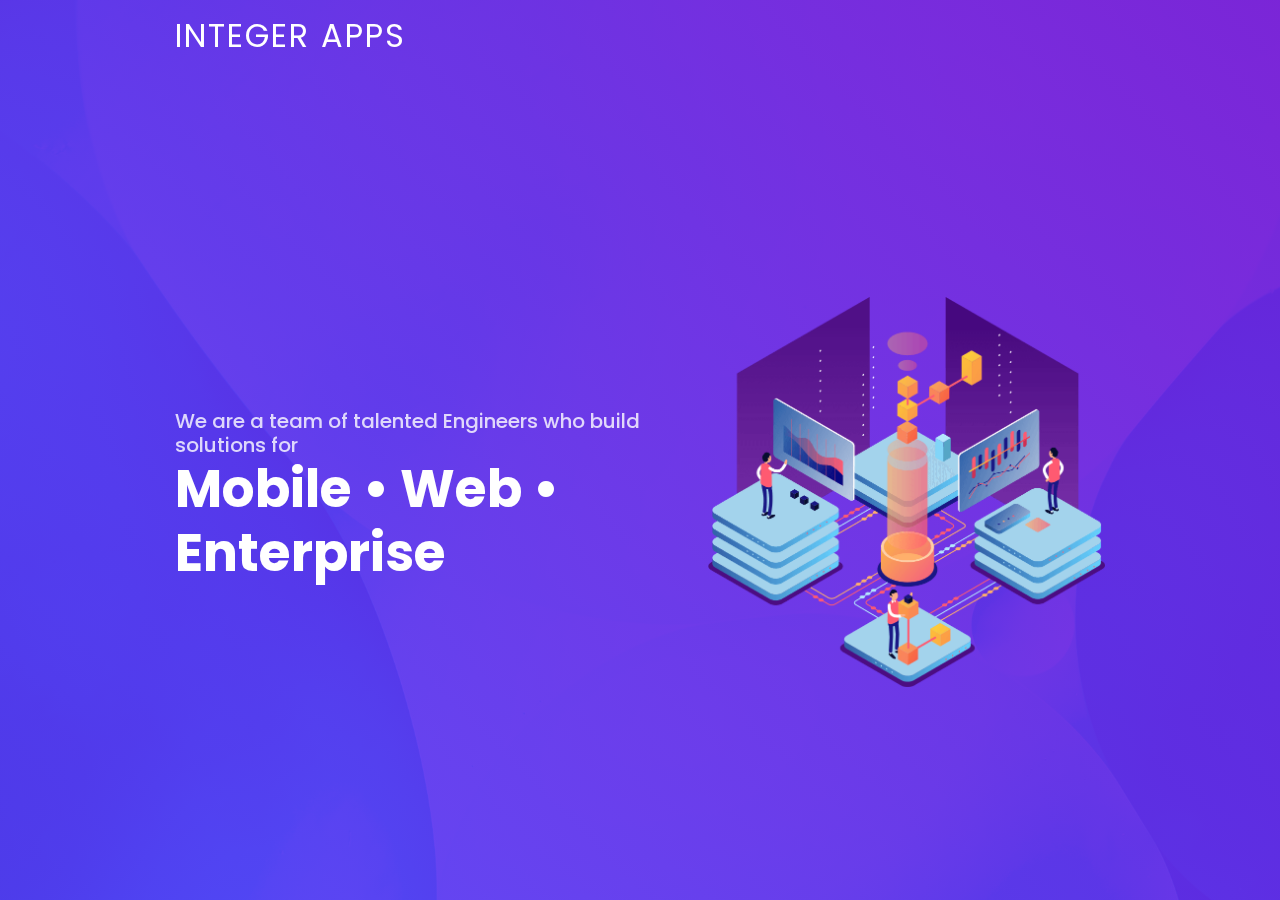
<file: index.html>
<!DOCTYPE html>
<html lang="en">

<head>
  <meta charset="utf-8">
  <meta content="width=device-width, initial-scale=1.0" name="viewport">

  <title>Integer Apps</title>
  <meta name="description" content="Integer Apps is a company who build apps for Mobile, Web and Enterprise.">
  <meta name=”robots” content="index, follow">

  <!-- Favicons -->
  <link href="favicon.ico" rel="icon">
  <link href="apple-touch-icon.png" rel="apple-touch-icon">

  <!-- Google Fonts -->
  <link href="https://fonts.googleapis.com/css?family=Open+Sans:300,300i,400,400i,600,600i,700,700i|Roboto:300,300i,400,400i,500,500i,600,600i,700,700i|Poppins:300,300i,400,400i,500,500i,600,600i,700,700i" rel="stylesheet">

  <!-- Vendor CSS Files -->
  <link href="assets/vendor/bootstrap/css/bootstrap.min.css" rel="stylesheet">
  <link href="assets/vendor/aos/aos.css" rel="stylesheet">

  <!-- Template Main CSS File -->
  <link href="assets/css/style.css" rel="stylesheet">

  <!-- Global site tag (gtag.js) - Google Analytics -->
  <script async src="https://www.googletagmanager.com/gtag/js?id=G-9F66YPLZHE"></script>
  <script>
    window.dataLayer = window.dataLayer || [];
    function gtag(){dataLayer.push(arguments);}
    gtag('js', new Date());

    gtag('config', 'G-9F66YPLZHE');
  </script>
</head>

<body>

  <!-- ======= Header ======= -->
  <header id="header" class="fixed-top ">
    <div class="container-fluid">

      <div class="row justify-content-center">
        <div class="col-xl-9 d-flex align-items-center">
          <h1 class="logo mr-auto"><a href="index.html">Integer Apps</a></h1>
        </div>
      </div>

    </div>
  </header><!-- End Header -->

  <!-- ======= Hero Section ======= -->
  <section id="hero" class="d-flex align-items-center">

    <div class="container-fluid" data-aos="fade-up">
      <div class="row justify-content-center">
        <div class="col-xl-5 col-lg-6 pt-3 pt-lg-0 order-2 order-lg-1 d-flex flex-column justify-content-center">
          <h2>We are a team of talented Engineers who build solutions for</h2>
          <h1>Mobile • Web • Enterprise</h1>
        </div>
        <div class="col-xl-4 col-lg-6 order-1 order-lg-2 hero-img" data-aos="zoom-in" data-aos-delay="150">
          <img src="assets/img/hero-img.png" class="img-fluid animated" alt="">
        </div>
      </div>
    </div>

  </section><!-- End Hero -->

  <!-- Vendor JS Files -->
  <script src="assets/vendor/jquery/jquery.min.js"></script>
  <script src="assets/vendor/counterup/counterup.min.js"></script>
  <script src="assets/vendor/owl.carousel/owl.carousel.min.js"></script>
  <script src="assets/vendor/isotope-layout/isotope.pkgd.min.js"></script>
  <script src="assets/vendor/aos/aos.js"></script>

  <!-- Template Main JS File -->
  <script src="assets/js/main.js"></script>

</body>

</html>
</file>
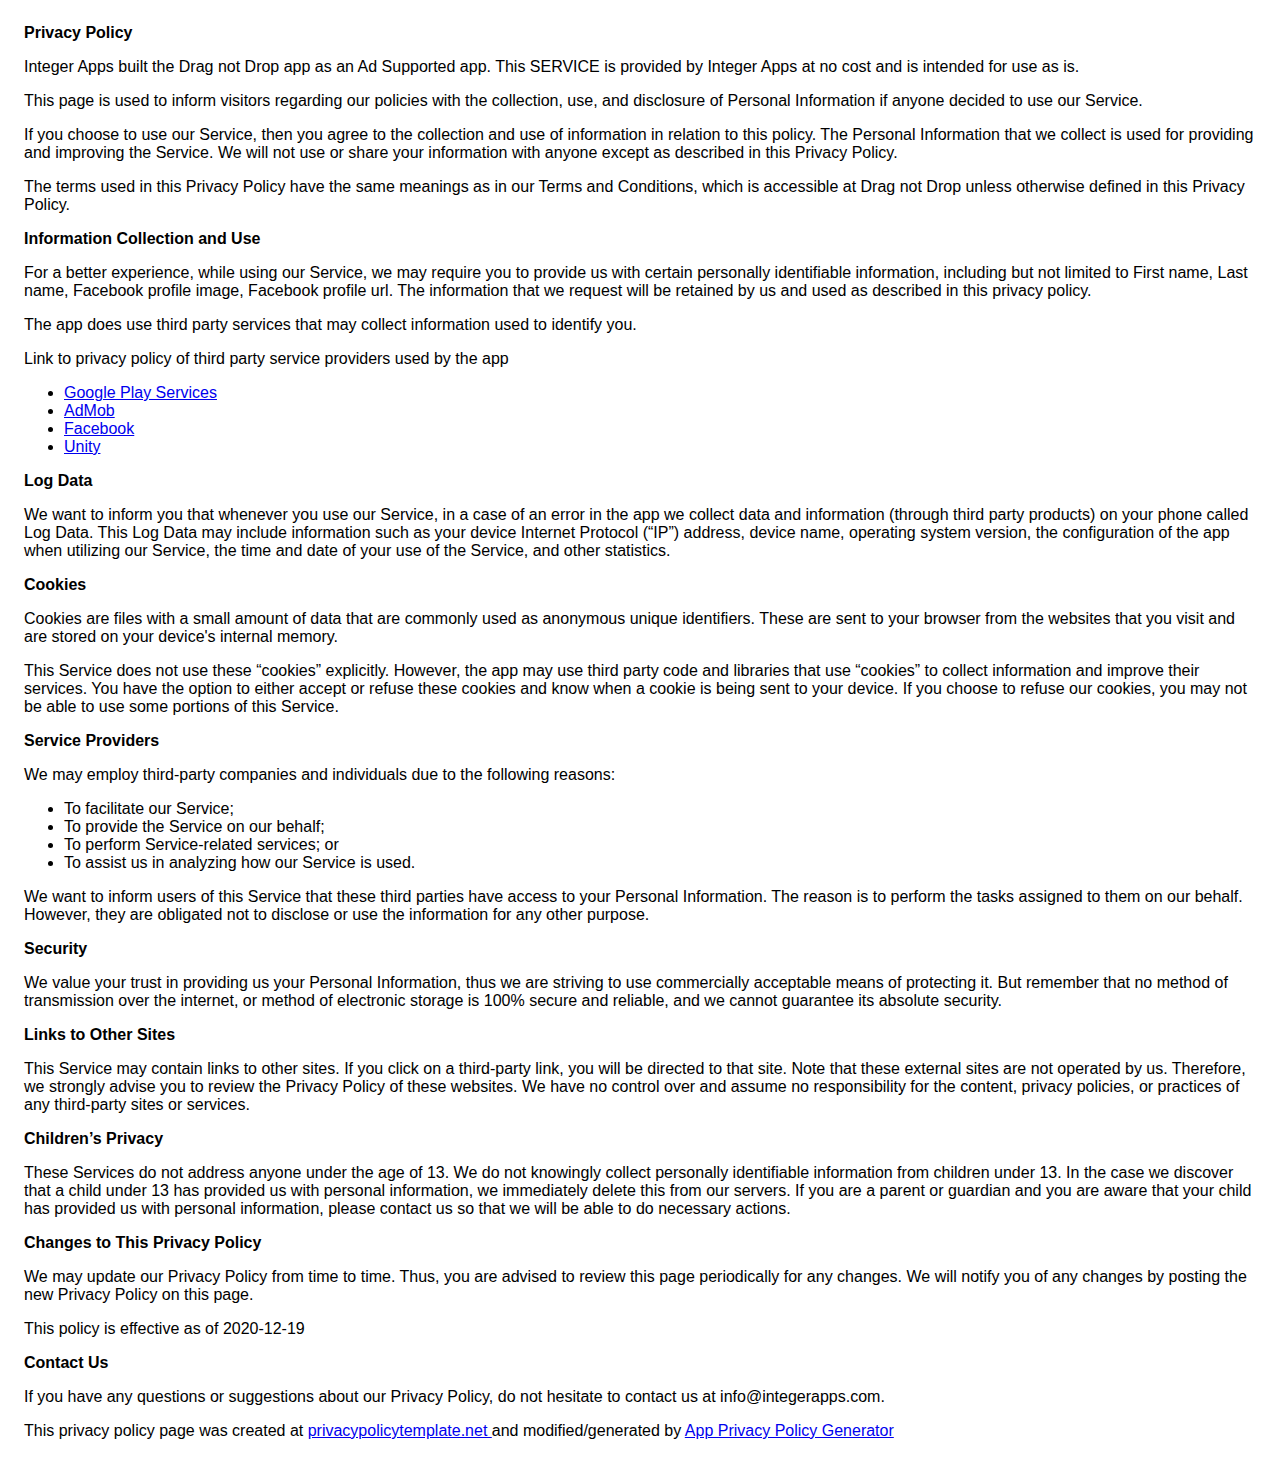
<file: drag-not-drop/privacy-policy.html>
<!DOCTYPE html>
<html>
<head>
    <meta charset='utf-8'>
    <meta name='viewport' content='width=device-width'>
    <title>Privacy Policy</title>
    <style> body { font-family: 'Helvetica Neue', Helvetica, Arial, sans-serif; padding:1em; } </style>
</head>
<body>
<strong>Privacy Policy</strong> <p>
    Integer Apps built the Drag not Drop app as
    an Ad Supported app. This SERVICE is provided by
    Integer Apps at no cost and is intended for use as
    is.
</p> <p>
    This page is used to inform visitors regarding our
    policies with the collection, use, and disclosure of Personal
    Information if anyone decided to use our Service.
</p> <p>
    If you choose to use our Service, then you agree to
    the collection and use of information in relation to this
    policy. The Personal Information that we collect is
    used for providing and improving the Service. We will not use or share your information with
    anyone except as described in this Privacy Policy.
</p> <p>
    The terms used in this Privacy Policy have the same meanings
    as in our Terms and Conditions, which is accessible at
    Drag not Drop unless otherwise defined in this Privacy Policy.
</p> <p><strong>Information Collection and Use</strong></p> <p>
    For a better experience, while using our Service, we
    may require you to provide us with certain personally
    identifiable information, including but not limited to First name, Last name, Facebook profile image, Facebook profile url. The information that
    we request will be retained by us and used as described in this privacy policy.
</p> <div><p>
    The app does use third party services that may collect
    information used to identify you.
</p> <p>
    Link to privacy policy of third party service providers used
    by the app
</p> <ul><li><a href="https://www.google.com/policies/privacy/" target="_blank" rel="noopener noreferrer">Google Play Services</a></li><li><a href="https://support.google.com/admob/answer/6128543?hl=en" target="_blank" rel="noopener noreferrer">AdMob</a></li><!----><!----><li><a href="https://www.facebook.com/about/privacy/update/printable" target="_blank" rel="noopener noreferrer">Facebook</a></li><!----><!----><!----><!----><!----><!----><li><a href="https://unity3d.com/legal/privacy-policy" target="_blank" rel="noopener noreferrer">Unity</a></li><!----><!----><!----><!----><!----><!----><!----><!----><!----><!----><!----><!----><!----></ul></div> <p><strong>Log Data</strong></p> <p>
    We want to inform you that whenever you
    use our Service, in a case of an error in the app
    we collect data and information (through third party
    products) on your phone called Log Data. This Log Data may
    include information such as your device Internet Protocol
    (“IP”) address, device name, operating system version, the
    configuration of the app when utilizing our Service,
    the time and date of your use of the Service, and other
    statistics.
</p> <p><strong>Cookies</strong></p> <p>
    Cookies are files with a small amount of data that are
    commonly used as anonymous unique identifiers. These are sent
    to your browser from the websites that you visit and are
    stored on your device's internal memory.
</p> <p>
    This Service does not use these “cookies” explicitly. However,
    the app may use third party code and libraries that use
    “cookies” to collect information and improve their services.
    You have the option to either accept or refuse these cookies
    and know when a cookie is being sent to your device. If you
    choose to refuse our cookies, you may not be able to use some
    portions of this Service.
</p> <p><strong>Service Providers</strong></p> <p>
    We may employ third-party companies and
    individuals due to the following reasons:
</p> <ul><li>To facilitate our Service;</li> <li>To provide the Service on our behalf;</li> <li>To perform Service-related services; or</li> <li>To assist us in analyzing how our Service is used.</li></ul> <p>
    We want to inform users of this Service
    that these third parties have access to your Personal
    Information. The reason is to perform the tasks assigned to
    them on our behalf. However, they are obligated not to
    disclose or use the information for any other purpose.
</p> <p><strong>Security</strong></p> <p>
    We value your trust in providing us your
    Personal Information, thus we are striving to use commercially
    acceptable means of protecting it. But remember that no method
    of transmission over the internet, or method of electronic
    storage is 100% secure and reliable, and we cannot
    guarantee its absolute security.
</p> <p><strong>Links to Other Sites</strong></p> <p>
    This Service may contain links to other sites. If you click on
    a third-party link, you will be directed to that site. Note
    that these external sites are not operated by us.
    Therefore, we strongly advise you to review the
    Privacy Policy of these websites. We have
    no control over and assume no responsibility for the content,
    privacy policies, or practices of any third-party sites or
    services.
</p> <p><strong>Children’s Privacy</strong></p> <p>
    These Services do not address anyone under the age of 13.
    We do not knowingly collect personally
    identifiable information from children under 13. In the case
    we discover that a child under 13 has provided
    us with personal information, we immediately
    delete this from our servers. If you are a parent or guardian
    and you are aware that your child has provided us with
    personal information, please contact us so that
    we will be able to do necessary actions.
</p> <p><strong>Changes to This Privacy Policy</strong></p> <p>
    We may update our Privacy Policy from
    time to time. Thus, you are advised to review this page
    periodically for any changes. We will
    notify you of any changes by posting the new Privacy Policy on
    this page.
</p> <p>This policy is effective as of 2020-12-19</p> <p><strong>Contact Us</strong></p> <p>
    If you have any questions or suggestions about our
    Privacy Policy, do not hesitate to contact us at info@integerapps.com.
</p> <p>This privacy policy page was created at <a href="https://privacypolicytemplate.net" target="_blank" rel="noopener noreferrer">privacypolicytemplate.net </a>and modified/generated by <a href="https://app-privacy-policy-generator.nisrulz.com/" target="_blank" rel="noopener noreferrer">App Privacy Policy Generator</a></p>
</body>
</html>
</file>
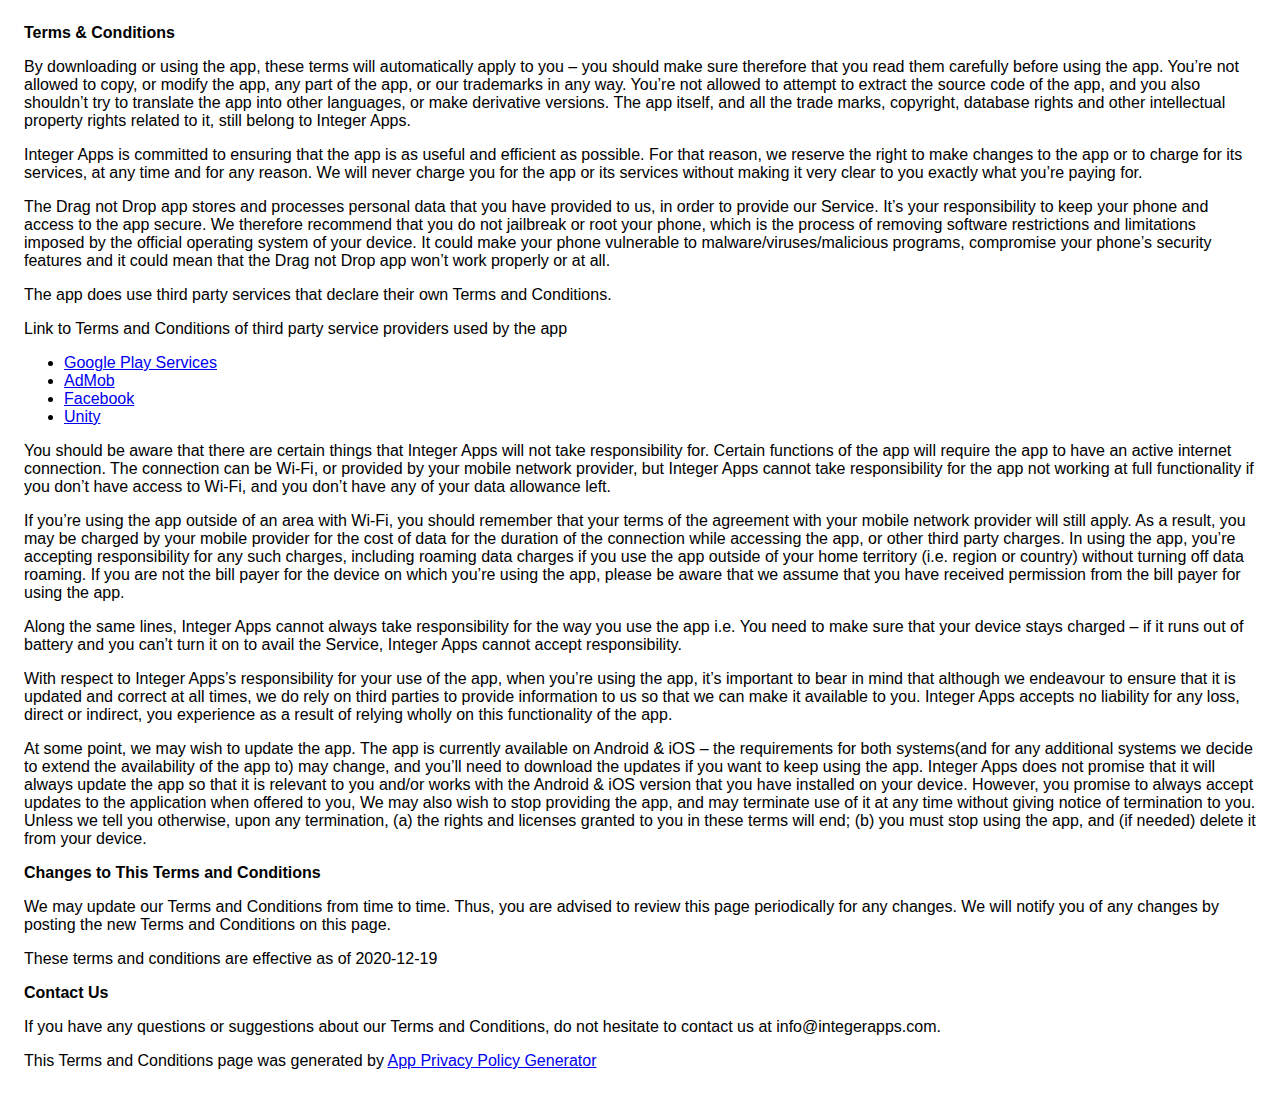
<file: drag-not-drop/terms-and-conditions.html>
<!DOCTYPE html>
<html>
<head>
    <meta charset='utf-8'>
    <meta name='viewport' content='width=device-width'>
    <title>Terms &amp; Conditions</title>
    <style> body { font-family: 'Helvetica Neue', Helvetica, Arial, sans-serif; padding:1em; } </style>
</head>
<body>
<strong>Terms &amp; Conditions</strong> <p>
    By downloading or using the app, these terms will
    automatically apply to you – you should make sure therefore
    that you read them carefully before using the app. You’re not
    allowed to copy, or modify the app, any part of the app, or
    our trademarks in any way. You’re not allowed to attempt to
    extract the source code of the app, and you also shouldn’t try
    to translate the app into other languages, or make derivative
    versions. The app itself, and all the trade marks, copyright,
    database rights and other intellectual property rights related
    to it, still belong to Integer Apps.
</p> <p>
    Integer Apps is committed to ensuring that the app is
    as useful and efficient as possible. For that reason, we
    reserve the right to make changes to the app or to charge for
    its services, at any time and for any reason. We will never
    charge you for the app or its services without making it very
    clear to you exactly what you’re paying for.
</p> <p>
    The Drag not Drop app stores and processes personal data that
    you have provided to us, in order to provide our
    Service. It’s your responsibility to keep your phone and
    access to the app secure. We therefore recommend that you do
    not jailbreak or root your phone, which is the process of
    removing software restrictions and limitations imposed by the
    official operating system of your device. It could make your
    phone vulnerable to malware/viruses/malicious programs,
    compromise your phone’s security features and it could mean
    that the Drag not Drop app won’t work properly or at all.
</p> <div><p>
    The app does use third party services that declare their own
    Terms and Conditions.
</p> <p>
    Link to Terms and Conditions of third party service
    providers used by the app
</p> <ul><li><a href="https://policies.google.com/terms" target="_blank" rel="noopener noreferrer">Google Play Services</a></li><li><a href="https://developers.google.com/admob/terms" target="_blank" rel="noopener noreferrer">AdMob</a></li><!----><!----><li><a href="https://www.facebook.com/legal/terms/plain_text_terms" target="_blank" rel="noopener noreferrer">Facebook</a></li><!----><!----><!----><!----><!----><!----><li><a href="https://unity3d.com/legal/terms-of-service" target="_blank" rel="noopener noreferrer">Unity</a></li><!----><!----><!----><!----><!----><!----><!----><!----><!----><!----><!----><!----><!----></ul></div> <p>
    You should be aware that there are certain things that
    Integer Apps will not take responsibility for. Certain
    functions of the app will require the app to have an active
    internet connection. The connection can be Wi-Fi, or provided
    by your mobile network provider, but Integer Apps
    cannot take responsibility for the app not working at full
    functionality if you don’t have access to Wi-Fi, and you don’t
    have any of your data allowance left.
</p> <p></p> <p>
    If you’re using the app outside of an area with Wi-Fi, you
    should remember that your terms of the agreement with your
    mobile network provider will still apply. As a result, you may
    be charged by your mobile provider for the cost of data for
    the duration of the connection while accessing the app, or
    other third party charges. In using the app, you’re accepting
    responsibility for any such charges, including roaming data
    charges if you use the app outside of your home territory
    (i.e. region or country) without turning off data roaming. If
    you are not the bill payer for the device on which you’re
    using the app, please be aware that we assume that you have
    received permission from the bill payer for using the app.
</p> <p>
    Along the same lines, Integer Apps cannot always take
    responsibility for the way you use the app i.e. You need to
    make sure that your device stays charged – if it runs out of
    battery and you can’t turn it on to avail the Service,
    Integer Apps cannot accept responsibility.
</p> <p>
    With respect to Integer Apps’s responsibility for your
    use of the app, when you’re using the app, it’s important to
    bear in mind that although we endeavour to ensure that it is
    updated and correct at all times, we do rely on third parties
    to provide information to us so that we can make it available
    to you. Integer Apps accepts no liability for any
    loss, direct or indirect, you experience as a result of
    relying wholly on this functionality of the app.
</p> <p>
    At some point, we may wish to update the app. The app is
    currently available on Android &amp; iOS – the requirements for
    both systems(and for any additional systems we
    decide to extend the availability of the app to) may change,
    and you’ll need to download the updates if you want to keep
    using the app. Integer Apps does not promise that it
    will always update the app so that it is relevant to you
    and/or works with the Android &amp; iOS version that you have
    installed on your device. However, you promise to always
    accept updates to the application when offered to you, We may
    also wish to stop providing the app, and may terminate use of
    it at any time without giving notice of termination to you.
    Unless we tell you otherwise, upon any termination, (a) the
    rights and licenses granted to you in these terms will end;
    (b) you must stop using the app, and (if needed) delete it
    from your device.
</p> <p><strong>Changes to This Terms and Conditions</strong></p> <p>
    We may update our Terms and Conditions
    from time to time. Thus, you are advised to review this page
    periodically for any changes. We will
    notify you of any changes by posting the new Terms and
    Conditions on this page.
</p> <p>
    These terms and conditions are effective as of 2020-12-19
</p> <p><strong>Contact Us</strong></p> <p>
    If you have any questions or suggestions about our
    Terms and Conditions, do not hesitate to contact us
    at info@integerapps.com.
</p> <p>This Terms and Conditions page was generated by <a href="https://app-privacy-policy-generator.nisrulz.com/" target="_blank" rel="noopener noreferrer">App Privacy Policy Generator</a></p>
</body>
</html>
</file>
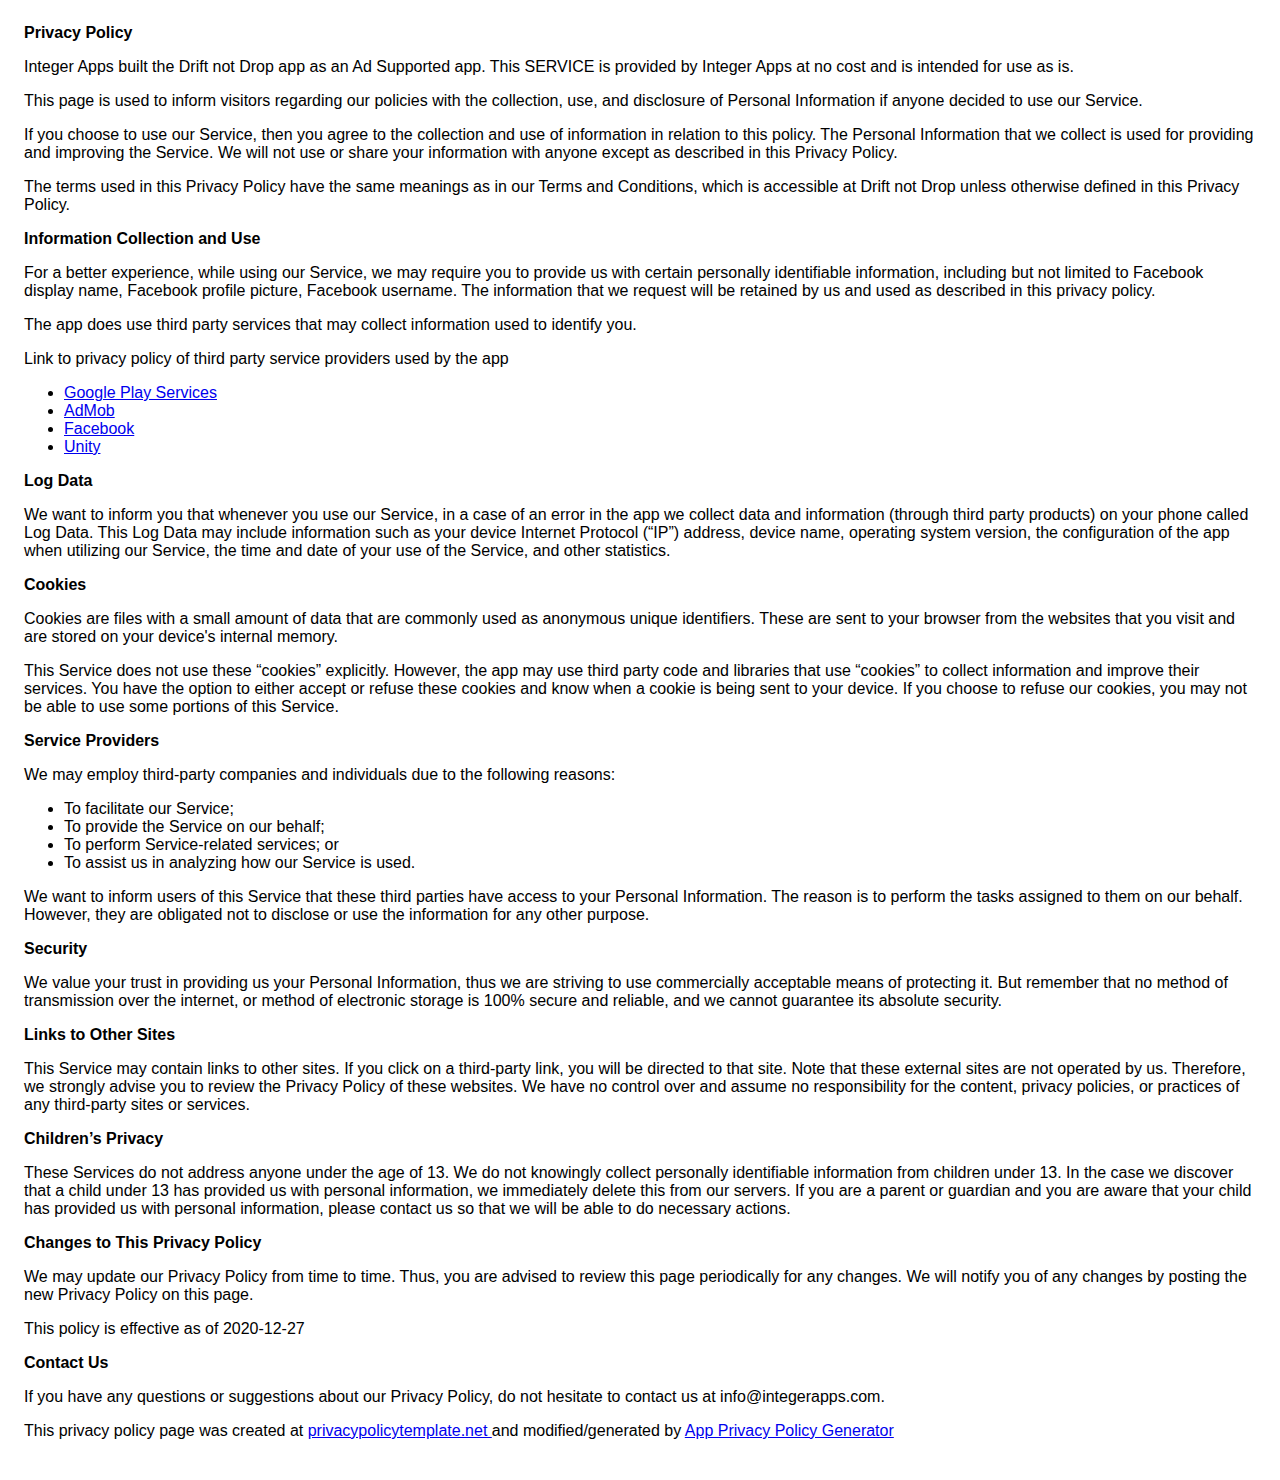
<file: drift-not-drop/privacy-policy.html>
<!DOCTYPE html>
<html>
<head>
    <meta charset='utf-8'>
    <meta name='viewport' content='width=device-width'>
    <title>Privacy Policy</title>
    <style> body { font-family: 'Helvetica Neue', Helvetica, Arial, sans-serif; padding:1em; } </style>
</head>
<body>
<strong>Privacy Policy</strong> <p>
    Integer Apps built the Drift not Drop app as
    an Ad Supported app. This SERVICE is provided by
    Integer Apps at no cost and is intended for use as
    is.
</p> <p>
    This page is used to inform visitors regarding our
    policies with the collection, use, and disclosure of Personal
    Information if anyone decided to use our Service.
</p> <p>
    If you choose to use our Service, then you agree to
    the collection and use of information in relation to this
    policy. The Personal Information that we collect is
    used for providing and improving the Service. We will not use or share your information with
    anyone except as described in this Privacy Policy.
</p> <p>
    The terms used in this Privacy Policy have the same meanings
    as in our Terms and Conditions, which is accessible at
    Drift not Drop unless otherwise defined in this Privacy Policy.
</p> <p><strong>Information Collection and Use</strong></p> <p>
    For a better experience, while using our Service, we
    may require you to provide us with certain personally
    identifiable information, including but not limited to Facebook display name, Facebook profile picture, Facebook username. The information that
    we request will be retained by us and used as described in this privacy policy.
</p> <div><p>
    The app does use third party services that may collect
    information used to identify you.
</p> <p>
    Link to privacy policy of third party service providers used
    by the app
</p> <ul><li><a href="https://www.google.com/policies/privacy/" target="_blank" rel="noopener noreferrer">Google Play Services</a></li><li><a href="https://support.google.com/admob/answer/6128543?hl=en" target="_blank" rel="noopener noreferrer">AdMob</a></li><!----><!----><li><a href="https://www.facebook.com/about/privacy/update/printable" target="_blank" rel="noopener noreferrer">Facebook</a></li><!----><!----><!----><!----><!----><!----><li><a href="https://unity3d.com/legal/privacy-policy" target="_blank" rel="noopener noreferrer">Unity</a></li><!----><!----><!----><!----><!----><!----><!----><!----><!----><!----><!----><!----><!----></ul></div> <p><strong>Log Data</strong></p> <p>
    We want to inform you that whenever you
    use our Service, in a case of an error in the app
    we collect data and information (through third party
    products) on your phone called Log Data. This Log Data may
    include information such as your device Internet Protocol
    (“IP”) address, device name, operating system version, the
    configuration of the app when utilizing our Service,
    the time and date of your use of the Service, and other
    statistics.
</p> <p><strong>Cookies</strong></p> <p>
    Cookies are files with a small amount of data that are
    commonly used as anonymous unique identifiers. These are sent
    to your browser from the websites that you visit and are
    stored on your device's internal memory.
</p> <p>
    This Service does not use these “cookies” explicitly. However,
    the app may use third party code and libraries that use
    “cookies” to collect information and improve their services.
    You have the option to either accept or refuse these cookies
    and know when a cookie is being sent to your device. If you
    choose to refuse our cookies, you may not be able to use some
    portions of this Service.
</p> <p><strong>Service Providers</strong></p> <p>
    We may employ third-party companies and
    individuals due to the following reasons:
</p> <ul><li>To facilitate our Service;</li> <li>To provide the Service on our behalf;</li> <li>To perform Service-related services; or</li> <li>To assist us in analyzing how our Service is used.</li></ul> <p>
    We want to inform users of this Service
    that these third parties have access to your Personal
    Information. The reason is to perform the tasks assigned to
    them on our behalf. However, they are obligated not to
    disclose or use the information for any other purpose.
</p> <p><strong>Security</strong></p> <p>
    We value your trust in providing us your
    Personal Information, thus we are striving to use commercially
    acceptable means of protecting it. But remember that no method
    of transmission over the internet, or method of electronic
    storage is 100% secure and reliable, and we cannot
    guarantee its absolute security.
</p> <p><strong>Links to Other Sites</strong></p> <p>
    This Service may contain links to other sites. If you click on
    a third-party link, you will be directed to that site. Note
    that these external sites are not operated by us.
    Therefore, we strongly advise you to review the
    Privacy Policy of these websites. We have
    no control over and assume no responsibility for the content,
    privacy policies, or practices of any third-party sites or
    services.
</p> <p><strong>Children’s Privacy</strong></p> <p>
    These Services do not address anyone under the age of 13.
    We do not knowingly collect personally
    identifiable information from children under 13. In the case
    we discover that a child under 13 has provided
    us with personal information, we immediately
    delete this from our servers. If you are a parent or guardian
    and you are aware that your child has provided us with
    personal information, please contact us so that
    we will be able to do necessary actions.
</p> <p><strong>Changes to This Privacy Policy</strong></p> <p>
    We may update our Privacy Policy from
    time to time. Thus, you are advised to review this page
    periodically for any changes. We will
    notify you of any changes by posting the new Privacy Policy on
    this page.
</p> <p>This policy is effective as of 2020-12-27</p> <p><strong>Contact Us</strong></p> <p>
    If you have any questions or suggestions about our
    Privacy Policy, do not hesitate to contact us at info@integerapps.com.
</p> <p>This privacy policy page was created at <a href="https://privacypolicytemplate.net" target="_blank" rel="noopener noreferrer">privacypolicytemplate.net </a>and modified/generated by <a href="https://app-privacy-policy-generator.nisrulz.com/" target="_blank" rel="noopener noreferrer">App Privacy Policy Generator</a></p>
</body>
</html>
</file>
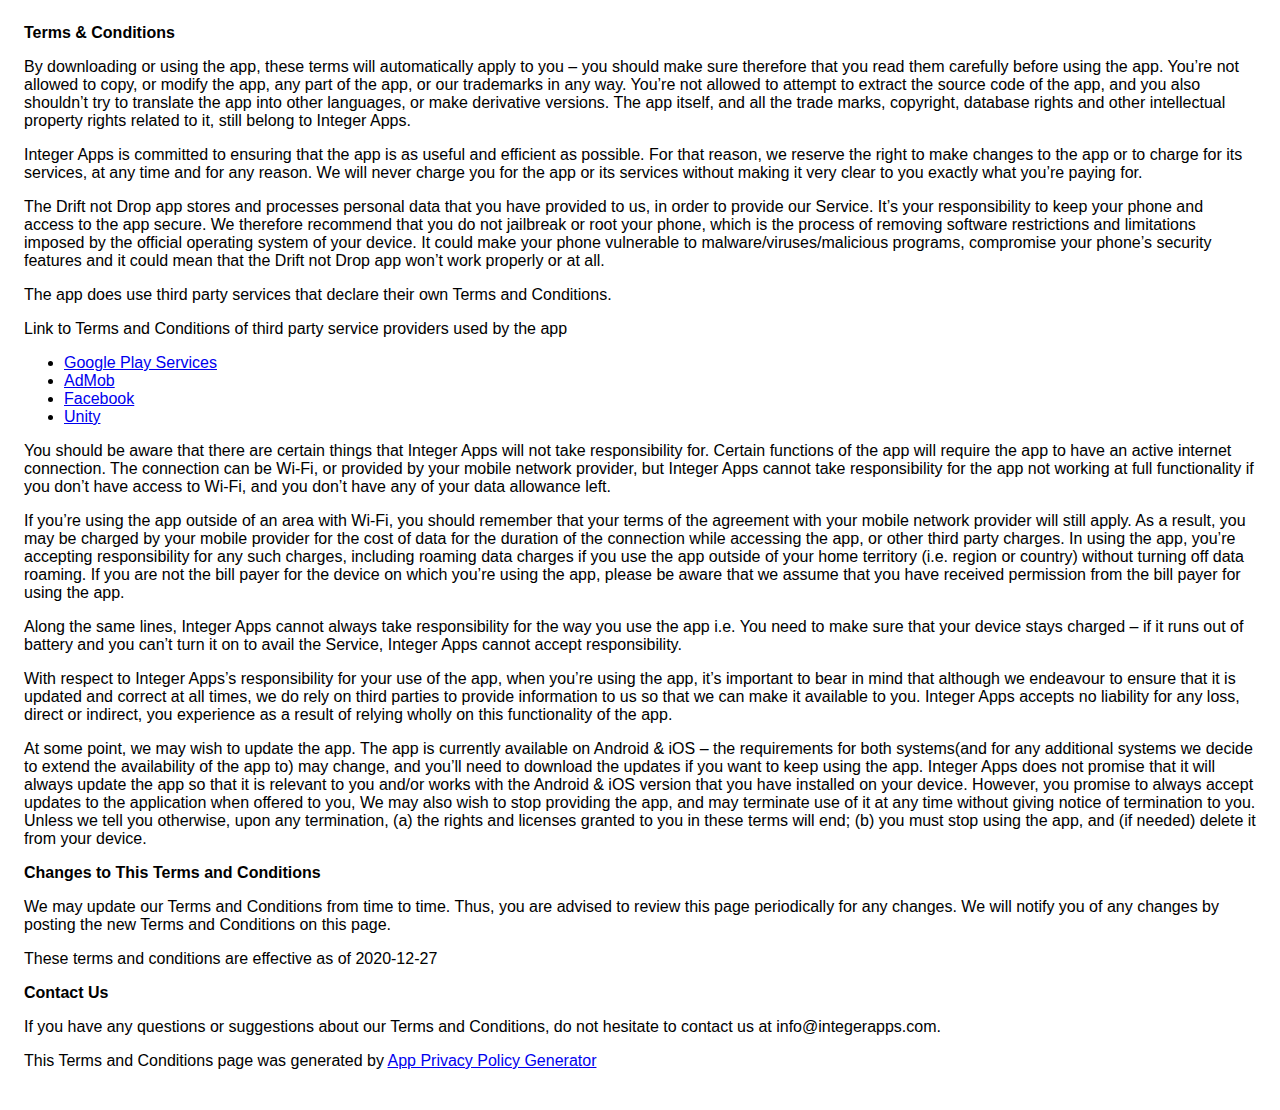
<file: drift-not-drop/terms-and-conditions.html>
<!DOCTYPE html>
<html>
<head>
    <meta charset='utf-8'>
    <meta name='viewport' content='width=device-width'>
    <title>Terms &amp; Conditions</title>
    <style> body { font-family: 'Helvetica Neue', Helvetica, Arial, sans-serif; padding:1em; } </style>
</head>
<body>
<strong>Terms &amp; Conditions</strong> <p>
    By downloading or using the app, these terms will
    automatically apply to you – you should make sure therefore
    that you read them carefully before using the app. You’re not
    allowed to copy, or modify the app, any part of the app, or
    our trademarks in any way. You’re not allowed to attempt to
    extract the source code of the app, and you also shouldn’t try
    to translate the app into other languages, or make derivative
    versions. The app itself, and all the trade marks, copyright,
    database rights and other intellectual property rights related
    to it, still belong to Integer Apps.
</p> <p>
    Integer Apps is committed to ensuring that the app is
    as useful and efficient as possible. For that reason, we
    reserve the right to make changes to the app or to charge for
    its services, at any time and for any reason. We will never
    charge you for the app or its services without making it very
    clear to you exactly what you’re paying for.
</p> <p>
    The Drift not Drop app stores and processes personal data that
    you have provided to us, in order to provide our
    Service. It’s your responsibility to keep your phone and
    access to the app secure. We therefore recommend that you do
    not jailbreak or root your phone, which is the process of
    removing software restrictions and limitations imposed by the
    official operating system of your device. It could make your
    phone vulnerable to malware/viruses/malicious programs,
    compromise your phone’s security features and it could mean
    that the Drift not Drop app won’t work properly or at all.
</p> <div><p>
    The app does use third party services that declare their own
    Terms and Conditions.
</p> <p>
    Link to Terms and Conditions of third party service
    providers used by the app
</p> <ul><li><a href="https://policies.google.com/terms" target="_blank" rel="noopener noreferrer">Google Play Services</a></li><li><a href="https://developers.google.com/admob/terms" target="_blank" rel="noopener noreferrer">AdMob</a></li><!----><!----><li><a href="https://www.facebook.com/legal/terms/plain_text_terms" target="_blank" rel="noopener noreferrer">Facebook</a></li><!----><!----><!----><!----><!----><!----><li><a href="https://unity3d.com/legal/terms-of-service" target="_blank" rel="noopener noreferrer">Unity</a></li><!----><!----><!----><!----><!----><!----><!----><!----><!----><!----><!----><!----><!----></ul></div> <p>
    You should be aware that there are certain things that
    Integer Apps will not take responsibility for. Certain
    functions of the app will require the app to have an active
    internet connection. The connection can be Wi-Fi, or provided
    by your mobile network provider, but Integer Apps
    cannot take responsibility for the app not working at full
    functionality if you don’t have access to Wi-Fi, and you don’t
    have any of your data allowance left.
</p> <p></p> <p>
    If you’re using the app outside of an area with Wi-Fi, you
    should remember that your terms of the agreement with your
    mobile network provider will still apply. As a result, you may
    be charged by your mobile provider for the cost of data for
    the duration of the connection while accessing the app, or
    other third party charges. In using the app, you’re accepting
    responsibility for any such charges, including roaming data
    charges if you use the app outside of your home territory
    (i.e. region or country) without turning off data roaming. If
    you are not the bill payer for the device on which you’re
    using the app, please be aware that we assume that you have
    received permission from the bill payer for using the app.
</p> <p>
    Along the same lines, Integer Apps cannot always take
    responsibility for the way you use the app i.e. You need to
    make sure that your device stays charged – if it runs out of
    battery and you can’t turn it on to avail the Service,
    Integer Apps cannot accept responsibility.
</p> <p>
    With respect to Integer Apps’s responsibility for your
    use of the app, when you’re using the app, it’s important to
    bear in mind that although we endeavour to ensure that it is
    updated and correct at all times, we do rely on third parties
    to provide information to us so that we can make it available
    to you. Integer Apps accepts no liability for any
    loss, direct or indirect, you experience as a result of
    relying wholly on this functionality of the app.
</p> <p>
    At some point, we may wish to update the app. The app is
    currently available on Android &amp; iOS – the requirements for
    both systems(and for any additional systems we
    decide to extend the availability of the app to) may change,
    and you’ll need to download the updates if you want to keep
    using the app. Integer Apps does not promise that it
    will always update the app so that it is relevant to you
    and/or works with the Android &amp; iOS version that you have
    installed on your device. However, you promise to always
    accept updates to the application when offered to you, We may
    also wish to stop providing the app, and may terminate use of
    it at any time without giving notice of termination to you.
    Unless we tell you otherwise, upon any termination, (a) the
    rights and licenses granted to you in these terms will end;
    (b) you must stop using the app, and (if needed) delete it
    from your device.
</p> <p><strong>Changes to This Terms and Conditions</strong></p> <p>
    We may update our Terms and Conditions
    from time to time. Thus, you are advised to review this page
    periodically for any changes. We will
    notify you of any changes by posting the new Terms and
    Conditions on this page.
</p> <p>
    These terms and conditions are effective as of 2020-12-27
</p> <p><strong>Contact Us</strong></p> <p>
    If you have any questions or suggestions about our
    Terms and Conditions, do not hesitate to contact us
    at info@integerapps.com.
</p> <p>This Terms and Conditions page was generated by <a href="https://app-privacy-policy-generator.nisrulz.com/" target="_blank" rel="noopener noreferrer">App Privacy Policy Generator</a></p>
</body>
</html>
</file>
<file: assets/css/style.css>
/**
* Template Name: Techie - v2.1.0
* Template URL: https://bootstrapmade.com/techie-free-skin-bootstrap-3/
* Author: BootstrapMade.com
* License: https://bootstrapmade.com/license/
*/

/*--------------------------------------------------------------
# General
--------------------------------------------------------------*/
body {
  font-family: "Open Sans", sans-serif;
  color: #444444;
}

a {
  color: #5846f9;
}

a:hover {
  color: #8577fb;
  text-decoration: none;
}

h1, h2, h3, h4, h5, h6 {
  font-family: "Poppins", sans-serif;
}

/*--------------------------------------------------------------
# Back to top button
--------------------------------------------------------------*/
.back-to-top {
  position: fixed;
  display: none;
  right: 15px;
  bottom: 15px;
  z-index: 99999;
}

.back-to-top i {
  display: flex;
  align-items: center;
  justify-content: center;
  font-size: 24px;
  width: 40px;
  height: 40px;
  border-radius: 4px;
  background: #5846f9;
  color: #fff;
  transition: all 0.4s;
}

.back-to-top i:hover {
  background: #7b27d8;
  color: #fff;
}

/*--------------------------------------------------------------
# Preloader
--------------------------------------------------------------*/
#preloader {
  position: fixed;
  top: 0;
  left: 0;
  right: 0;
  bottom: 0;
  z-index: 9999;
  overflow: hidden;
  background: #fff;
}

#preloader:before {
  content: "";
  position: fixed;
  top: calc(50% - 30px);
  left: calc(50% - 30px);
  border: 6px solid #5846f9;
  border-top-color: #e7e4fe;
  border-radius: 50%;
  width: 60px;
  height: 60px;
  -webkit-animation: animate-preloader 1s linear infinite;
  animation: animate-preloader 1s linear infinite;
}

@-webkit-keyframes animate-preloader {
  0% {
    transform: rotate(0deg);
  }
  100% {
    transform: rotate(360deg);
  }
}

@keyframes animate-preloader {
  0% {
    transform: rotate(0deg);
  }
  100% {
    transform: rotate(360deg);
  }
}

/*--------------------------------------------------------------
# Disable aos animation delay on mobile devices
--------------------------------------------------------------*/
@media screen and (max-width: 768px) {
  [data-aos-delay] {
    transition-delay: 0 !important;
  }
}

/*--------------------------------------------------------------
# Header
--------------------------------------------------------------*/
#header {
  transition: all 0.5s;
  z-index: 997;
  padding: 20px 0;
}

#header.header-scrolled, #header.header-inner-pages {
  background: rgba(24, 6, 185, 0.8);
  padding: 12px 0;
}

#header .logo {
  font-size: 32px;
  margin: 0;
  padding: 0;
  line-height: 1;
  font-weight: 400;
  letter-spacing: 2px;
  text-transform: uppercase;
}

#header .logo a {
  color: #fff;
}

#header .logo img {
  max-height: 40px;
}

@media (max-width: 992px) {
  #header {
    padding: 12px 0;
  }
  #header .logo {
    font-size: 28px;
  }
}

/*--------------------------------------------------------------
# Navigation Menu
--------------------------------------------------------------*/
/* Desktop Navigation */
.nav-menu ul {
  margin: 0;
  padding: 0;
  list-style: none;
}

.nav-menu > ul {
  display: flex;
}

.nav-menu > ul > li {
  position: relative;
  white-space: nowrap;
  padding: 10px 0 10px 24px;
}

.nav-menu a {
  display: block;
  position: relative;
  color: rgba(255, 255, 255, 0.7);
  transition: 0.3s;
  font-size: 15px;
  font-weight: 600;
  padding: 0 3px;
  font-family: "Open Sans", sans-serif;
}

.nav-menu > ul > li > a:before {
  content: "";
  position: absolute;
  width: 100%;
  height: 2px;
  bottom: -5px;
  left: 0;
  background-color: #fff;
  visibility: hidden;
  width: 0px;
  transition: all 0.3s ease-in-out 0s;
}

.nav-menu a:hover:before, .nav-menu li:hover > a:before, .nav-menu .active > a:before {
  visibility: visible;
  width: 100%;
}

.nav-menu a:hover, .nav-menu .active > a, .nav-menu li:hover > a {
  color: #fff;
}

.nav-menu .drop-down ul {
  display: block;
  position: absolute;
  left: 22px;
  top: calc(100% + 30px);
  z-index: 99;
  opacity: 0;
  visibility: hidden;
  padding: 10px 0;
  background: #fff;
  box-shadow: 0px 0px 30px rgba(127, 137, 161, 0.25);
  transition: 0.3s;
}

.nav-menu .drop-down:hover > ul {
  opacity: 1;
  top: 100%;
  visibility: visible;
}

.nav-menu .drop-down li {
  min-width: 180px;
  position: relative;
}

.nav-menu .drop-down ul a {
  padding: 10px 20px;
  font-size: 14px;
  text-transform: none;
  color: #2c4964;
}

.nav-menu .drop-down ul a:hover, .nav-menu .drop-down ul .active > a, .nav-menu .drop-down ul li:hover > a {
  color: #5846f9;
}

.nav-menu .drop-down > a:after {
  content: "\ea99";
  font-family: IcoFont;
  padding-left: 5px;
}

.nav-menu .drop-down .drop-down ul {
  top: 0;
  left: calc(100% - 30px);
}

.nav-menu .drop-down .drop-down:hover > ul {
  opacity: 1;
  top: 0;
  left: 100%;
}

.nav-menu .drop-down .drop-down > a {
  padding-right: 35px;
}

.nav-menu .drop-down .drop-down > a:after {
  content: "\eaa0";
  font-family: IcoFont;
  position: absolute;
  right: 15px;
}

@media (max-width: 1366px) {
  .nav-menu .drop-down .drop-down ul {
    left: -90%;
  }
  .nav-menu .drop-down .drop-down:hover > ul {
    left: -100%;
  }
  .nav-menu .drop-down .drop-down > a:after {
    content: "\ea9d";
  }
}

/* Get Startet Button */
.get-started-btn {
  margin-left: 25px;
  color: #fff;
  border-radius: 5px;
  padding: 6px 25px 8px 25px;
  white-space: nowrap;
  transition: 0.3s;
  font-size: 14px;
  font-weight: 600;
  display: inline-block;
  border: 2px solid rgba(255, 255, 255, 0.5);
}

.get-started-btn:hover {
  border-color: #fff;
  color: #fff;
}

@media (max-width: 992px) {
  .get-started-btn {
    margin: 0 48px 0 0;
    padding: 6px 18px;
  }
}

/* Mobile Navigation */
.mobile-nav-toggle {
  position: fixed;
  right: 15px;
  top: 15px;
  z-index: 9998;
  border: 0;
  background: none;
  font-size: 24px;
  transition: all 0.4s;
  outline: none !important;
  line-height: 1;
  cursor: pointer;
  text-align: right;
}

.mobile-nav-toggle i {
  color: #fff;
}

.mobile-nav {
  position: fixed;
  top: 55px;
  right: 15px;
  bottom: 15px;
  left: 15px;
  z-index: 9999;
  overflow-y: auto;
  background: #fff;
  transition: ease-in-out 0.2s;
  opacity: 0;
  visibility: hidden;
  border-radius: 10px;
  padding: 10px 0;
}

.mobile-nav * {
  margin: 0;
  padding: 0;
  list-style: none;
}

.mobile-nav a {
  display: block;
  position: relative;
  color: #2c4964;
  padding: 10px 20px;
  font-weight: 500;
  outline: none;
}

.mobile-nav a:hover, .mobile-nav .active > a, .mobile-nav li:hover > a {
  color: #5846f9;
  text-decoration: none;
}

.mobile-nav .drop-down > a:after {
  content: "\ea99";
  font-family: IcoFont;
  padding-left: 10px;
  position: absolute;
  right: 15px;
}

.mobile-nav .active.drop-down > a:after {
  content: "\eaa1";
}

.mobile-nav .drop-down > a {
  padding-right: 35px;
}

.mobile-nav .drop-down ul {
  display: none;
  overflow: hidden;
}

.mobile-nav .drop-down li {
  padding-left: 20px;
}

.mobile-nav-overly {
  width: 100%;
  height: 100%;
  z-index: 9997;
  top: 0;
  left: 0;
  position: fixed;
  background: rgba(28, 47, 65, 0.6);
  overflow: hidden;
  display: none;
  transition: ease-in-out 0.2s;
}

.mobile-nav-active {
  overflow: hidden;
}

.mobile-nav-active .mobile-nav {
  opacity: 1;
  visibility: visible;
}

.mobile-nav-active .mobile-nav-toggle i {
  color: #fff;
}

/*--------------------------------------------------------------
# Hero Section
--------------------------------------------------------------*/
#hero {
  width: 100%;
  height: 100vh;
  background: linear-gradient(45deg, rgba(86, 58, 250, 0.9) 0%, rgba(116, 15, 214, 0.9) 100%), url("../img/hero-bg.jpg") center center no-repeat;
  background-size: cover;
}

#hero .container, #hero .container-fluid {
  padding-top: 84px;
}

#hero h1 {
  margin: 0;
  font-size: 52px;
  font-weight: 700;
  line-height: 64px;
  color: #fff;
}

#hero h2 {
  color: rgba(255, 255, 255, 0.8);
  margin: 10px 0 0 0;
  font-size: 20px;
}

#hero .btn-get-started {
  font-family: "Poppins", sans-serif;
  font-weight: 500;
  font-size: 16px;
  letter-spacing: 1px;
  display: inline-block;
  padding: 10px 28px;
  border-radius: 5px;
  transition: 0.5s;
  margin-top: 30px;
  color: #fff;
  border: 2px solid #fff;
}

#hero .btn-get-started:hover {
  background: #fff;
  color: #5846f9;
}

#hero .animated {
  animation: up-down 2s ease-in-out infinite alternate-reverse both;
}

@media (min-width: 1200px) {
  #hero {
    background-attachment: fixed;
  }
}

@media (max-width: 991px) {
  #hero {
    text-align: center;
  }
  #hero .container, #hero .container-fluid {
    padding-top: 68px;
  }
  #hero .animated {
    -webkit-animation: none;
    animation: none;
  }
  #hero .hero-img {
    text-align: center;
  }
  #hero .hero-img img {
    width: 50%;
  }
}

@media (max-width: 768px) {
  #hero h1 {
    font-size: 26px;
    line-height: 36px;
  }
  #hero h2 {
    font-size: 18px;
    line-height: 24px;
  }
  #hero .hero-img img {
    width: 60%;
  }
}

@media (max-width: 575px) {
  #hero .hero-img img {
    width: 80%;
  }
}

@-webkit-keyframes up-down {
  0% {
    transform: translateY(10px);
  }
  100% {
    transform: translateY(-10px);
  }
}

@keyframes up-down {
  0% {
    transform: translateY(10px);
  }
  100% {
    transform: translateY(-10px);
  }
}

/*--------------------------------------------------------------
# Sections General
--------------------------------------------------------------*/
section {
  padding: 100px 0;
  overflow: hidden;
}

.section-bg {
  background-color: #f9f8ff;
}

.section-title {
  text-align: center;
  padding-bottom: 30px;
}

.section-title h2 {
  font-size: 32px;
  font-weight: bold;
  text-transform: uppercase;
  margin-bottom: 20px;
  padding-bottom: 20px;
  position: relative;
}

.section-title h2::after {
  content: '';
  position: absolute;
  display: block;
  width: 50px;
  height: 3px;
  background: #5846f9;
  bottom: 0;
  left: calc(50% - 25px);
}

.section-title p {
  margin-bottom: 0;
}

/*--------------------------------------------------------------
# About
--------------------------------------------------------------*/
.about {
  padding: 120px 0;
}

.about .content h3 {
  font-weight: 600;
  font-size: 32px;
  color: #2c4964;
}

.about .content ul {
  list-style: none;
  padding: 0;
}

.about .content ul li {
  padding-bottom: 10px;
}

.about .content ul i {
  font-size: 20px;
  padding-right: 4px;
  color: #5846f9;
}

.about .content p:last-child {
  margin-bottom: 0;
}

.about .content .read-more {
  font-family: "Poppins", sans-serif;
  font-weight: 500;
  font-size: 16px;
  letter-spacing: 1px;
  display: inline-block;
  padding: 10px 50px 10px 28px;
  border-radius: 5px;
  transition: 0.5s;
  color: #fff;
  background: linear-gradient(45deg, #5846f9 0%, #7b27d8 100%);
  position: relative;
}

.about .content .read-more:hover {
  background: linear-gradient(180deg, #5846f9 0%, #7b27d8 100%);
}

.about .content .read-more i {
  font-size: 22px;
  position: absolute;
  right: 20px;
  top: 12px;
}

/*--------------------------------------------------------------
# Counts
--------------------------------------------------------------*/
.counts {
  background: linear-gradient(90deg, rgba(88, 70, 249, 0.5) 0%, rgba(123, 39, 216, 0.5) 100%), url("../img/counts-bg.png") center center no-repeat;
  padding: 80px 0 60px 0;
}

.counts .counters span {
  font-size: 48px;
  display: block;
  color: #fff;
  font-weight: 600;
  font-family: "Poppins", sans-serif;
}

.counts .counters p {
  padding: 0;
  margin: 0 0 20px 0;
  font-size: 15px;
  color: rgba(255, 255, 255, 0.8);
}

/*--------------------------------------------------------------
# Services
--------------------------------------------------------------*/
.services .icon-box {
  text-align: center;
  padding: 70px 20px 80px 20px;
  transition: all ease-in-out 0.3s;
  background: #fff;
}

.services .icon-box .icon {
  margin: 0 auto;
  width: 100px;
  height: 100px;
  display: flex;
  align-items: center;
  justify-content: center;
  transition: ease-in-out 0.3s;
  position: relative;
}

.services .icon-box .icon i {
  font-size: 36px;
  transition: 0.5s;
  position: relative;
}

.services .icon-box .icon svg {
  position: absolute;
  top: 0;
  left: 0;
}

.services .icon-box .icon svg path {
  transition: 0.5s;
  fill: #f5f5f5;
}

.services .icon-box h4 {
  font-weight: 600;
  margin: 10px 0 15px 0;
  font-size: 22px;
}

.services .icon-box h4 a {
  color: #2c4964;
  transition: ease-in-out 0.3s;
}

.services .icon-box p {
  line-height: 24px;
  font-size: 14px;
  margin-bottom: 0;
}

.services .icon-box:hover {
  border-color: #fff;
  box-shadow: 0px 0 25px 0 rgba(0, 0, 0, 0.1);
}

.services .iconbox-blue i {
  color: #47aeff;
}

.services .iconbox-blue:hover .icon i {
  color: #fff;
}

.services .iconbox-blue:hover .icon path {
  fill: #47aeff;
}

.services .iconbox-orange i {
  color: #ffa76e;
}

.services .iconbox-orange:hover .icon i {
  color: #fff;
}

.services .iconbox-orange:hover .icon path {
  fill: #ffa76e;
}

.services .iconbox-pink i {
  color: #e80368;
}

.services .iconbox-pink:hover .icon i {
  color: #fff;
}

.services .iconbox-pink:hover .icon path {
  fill: #e80368;
}

.services .iconbox-yellow i {
  color: #ffbb2c;
}

.services .iconbox-yellow:hover .icon i {
  color: #fff;
}

.services .iconbox-yellow:hover .icon path {
  fill: #ffbb2c;
}

.services .iconbox-red i {
  color: #ff5828;
}

.services .iconbox-red:hover .icon i {
  color: #fff;
}

.services .iconbox-red:hover .icon path {
  fill: #ff5828;
}

.services .iconbox-teal i {
  color: #11dbcf;
}

.services .iconbox-teal:hover .icon i {
  color: #fff;
}

.services .iconbox-teal:hover .icon path {
  fill: #11dbcf;
}

/*--------------------------------------------------------------
# Features
--------------------------------------------------------------*/
.features .icon-box h4 {
  font-size: 20px;
  font-weight: 700;
  margin: 5px 0 10px 60px;
}

.features .icon-box i {
  font-size: 48px;
  float: left;
  color: #5846f9;
}

.features .icon-box p {
  font-size: 15px;
  color: #848484;
  margin-left: 60px;
}

.features .image {
  background-position: center center;
  background-repeat: no-repeat;
  background-size: cover;
  min-height: 400px;
}

/*--------------------------------------------------------------
# Testimonials
--------------------------------------------------------------*/
.testimonials .testimonial-item {
  box-sizing: content-box;
  min-height: 320px;
}

.testimonials .testimonial-item .testimonial-img {
  width: 90px;
  border-radius: 50%;
  margin: -40px 0 0 40px;
  position: relative;
  z-index: 2;
  border: 6px solid #fff;
  box-shadow: 0px 2px 15px rgba(0, 0, 0, 0.1);
}

.testimonials .testimonial-item h3 {
  font-size: 18px;
  font-weight: bold;
  margin: 10px 0 5px 45px;
  color: #2c4964;
}

.testimonials .testimonial-item h4 {
  font-size: 14px;
  color: #999;
  margin: 0 0 0 45px;
}

.testimonials .testimonial-item .quote-icon-left, .testimonials .testimonial-item .quote-icon-right {
  color: #b1a9fc;
  font-size: 26px;
}

.testimonials .testimonial-item .quote-icon-left {
  display: inline-block;
  left: -5px;
  position: relative;
}

.testimonials .testimonial-item .quote-icon-right {
  display: inline-block;
  right: -5px;
  position: relative;
  top: 10px;
}

.testimonials .testimonial-item p {
  font-style: italic;
  margin: 0 15px 0 15px;
  padding: 20px 20px 60px 20px;
  background: #fff;
  position: relative;
  border-radius: 6px;
  position: relative;
  z-index: 1;
  box-shadow: 0 0px 20px 0 rgba(0, 0, 0, 0.1);
}

.testimonials .owl-nav, .testimonials .owl-dots {
  margin-top: 5px;
  text-align: center;
}

.testimonials .owl-dot {
  display: inline-block;
  margin: 0 5px;
  width: 12px;
  height: 12px;
  border-radius: 50%;
  background-color: #ddd !important;
}

.testimonials .owl-dot.active {
  background-color: #5846f9 !important;
}

@media (max-width: 767px) {
  .testimonials {
    margin: 30px 10px;
  }
}

/*--------------------------------------------------------------
# Portfolio
--------------------------------------------------------------*/
.portfolio .portfolio-item {
  margin-bottom: 30px;
}

.portfolio #portfolio-flters {
  padding: 0;
  margin: 0 auto 25px auto;
  list-style: none;
  text-align: center;
  border-radius: 50px;
  padding: 2px 15px;
}

.portfolio #portfolio-flters li {
  cursor: pointer;
  display: inline-block;
  padding: 10px 15px;
  font-size: 14px;
  font-weight: 600;
  line-height: 1;
  text-transform: uppercase;
  color: #444444;
  margin-bottom: 5px;
  transition: all 0.3s ease-in-out;
  border-radius: 5px;
  font-family: "Poppins", sans-serif;
}

.portfolio #portfolio-flters li:hover, .portfolio #portfolio-flters li.filter-active {
  color: #fff;
  background: #5846f9;
}

.portfolio #portfolio-flters li:last-child {
  margin-right: 0;
}

.portfolio .portfolio-wrap {
  transition: 0.3s;
  position: relative;
  overflow: hidden;
  z-index: 1;
}

.portfolio .portfolio-wrap::before {
  content: "";
  background: rgba(88, 70, 249, 0.8);
  position: absolute;
  left: 30px;
  right: 30px;
  top: 30px;
  bottom: 30px;
  transition: all ease-in-out 0.3s;
  z-index: 2;
  opacity: 0;
}

.portfolio .portfolio-wrap .portfolio-info {
  opacity: 0;
  position: absolute;
  top: 10%;
  left: 0;
  right: 0;
  text-align: center;
  z-index: 3;
  transition: all ease-in-out 0.3s;
}

.portfolio .portfolio-wrap .portfolio-info h4 {
  font-size: 20px;
  color: #fff;
  font-weight: 600;
}

.portfolio .portfolio-wrap .portfolio-info p {
  color: #ffffff;
  font-size: 14px;
  text-transform: uppercase;
}

.portfolio .portfolio-wrap .portfolio-links {
  opacity: 0;
  left: 0;
  right: 0;
  bottom: 10%;
  text-align: center;
  z-index: 3;
  position: absolute;
  transition: all ease-in-out 0.3s;
}

.portfolio .portfolio-wrap .portfolio-links a {
  color: rgba(255, 255, 255, 0.6);
  margin: 0 2px;
  font-size: 28px;
  display: inline-block;
  transition: 0.3s;
}

.portfolio .portfolio-wrap .portfolio-links a:hover {
  color: #fff;
}

.portfolio .portfolio-wrap:hover::before {
  top: 0;
  left: 0;
  right: 0;
  bottom: 0;
  opacity: 1;
}

.portfolio .portfolio-wrap:hover .portfolio-info {
  opacity: 1;
  top: calc(50% - 48px);
}

.portfolio .portfolio-wrap:hover .portfolio-links {
  opacity: 1;
  bottom: calc(50% - 50px);
}

/*--------------------------------------------------------------
# Pricing
--------------------------------------------------------------*/
.pricing .box {
  padding: 20px;
  background: #fff;
  text-align: center;
  border-radius: 5px;
  position: relative;
  overflow: hidden;
  box-shadow: 0px 2px 15px rgba(0, 0, 0, 0.1);
}

.pricing h3 {
  font-weight: 400;
  margin: -20px -20px 20px -20px;
  padding: 20px 15px;
  font-size: 16px;
  font-weight: 600;
  color: #2c4964;
  background: #f8f8f8;
}

.pricing h4 {
  font-size: 36px;
  color: #5846f9;
  font-weight: 600;
  font-family: "Roboto", sans-serif;
  margin-bottom: 20px;
}

.pricing h4 sup {
  font-size: 20px;
  top: -15px;
  left: -3px;
}

.pricing h4 span {
  color: #bababa;
  font-size: 16px;
  font-weight: 300;
}

.pricing ul {
  padding: 0;
  list-style: none;
  color: #444444;
  text-align: center;
  line-height: 20px;
  font-size: 14px;
}

.pricing ul li {
  padding-bottom: 16px;
}

.pricing ul i {
  color: #5846f9;
  font-size: 18px;
  padding-right: 4px;
}

.pricing ul .na {
  color: #ccc;
  text-decoration: line-through;
}

.pricing .btn-wrap {
  margin: 20px -20px -20px -20px;
  padding: 20px 15px;
  background: #f8f8f8;
  text-align: center;
}

.pricing .btn-buy {
  background: linear-gradient(42deg, #5846f9 0%, #7b27d8 100%);
  display: inline-block;
  padding: 10px 35px;
  border-radius: 4px;
  color: #fff;
  transition: none;
  font-size: 15px;
  font-weight: 400;
  font-family: "Roboto", sans-serif;
  font-weight: 600;
  transition: 0.3s;
}

.pricing .btn-buy:hover {
  background: linear-gradient(180deg, #5846f9 0%, #7b27d8 100%);
}

.pricing .featured h3 {
  color: #fff;
  background: #5846f9;
}

.pricing .advanced {
  width: 200px;
  position: absolute;
  top: 18px;
  right: -68px;
  transform: rotate(45deg);
  z-index: 1;
  font-size: 14px;
  padding: 1px 0 3px 0;
  background: #5846f9;
  color: #fff;
}

/*--------------------------------------------------------------
# Frequently Asked Questions
--------------------------------------------------------------*/
.faq {
  background: linear-gradient(42deg, #5846f9 0%, #7b27d8 100%);
}

.faq .section-title h2, .faq .section-title p {
  color: #fff;
}

.faq .section-title h2::after {
  background: rgba(255, 255, 255, 0.6);
}

.faq .faq-list {
  padding: 0 100px;
}

.faq .faq-list ul {
  padding: 0;
  list-style: none;
}

.faq .faq-list li + li {
  margin-top: 15px;
}

.faq .faq-list li {
  padding: 30px;
  background: #fff;
  border-radius: 5px;
  position: relative;
}

.faq .faq-list a {
  display: block;
  position: relative;
  font-family: "Roboto", sans-serif;
  font-size: 16px;
  line-height: 24px;
  font-weight: 500;
  padding: 0 30px;
  outline: none;
}

.faq .faq-list .icon-help {
  font-size: 24px;
  position: absolute;
  right: 0;
  left: 20px;
  color: #8577fb;
}

.faq .faq-list .icon-show, .faq .faq-list .icon-close {
  font-size: 24px;
  position: absolute;
  right: 0;
  top: 0;
}

.faq .faq-list p {
  margin-bottom: 0;
  padding: 10px 0 0 0;
}

.faq .faq-list .icon-show {
  display: none;
}

.faq .faq-list a.collapsed {
  color: #2c4964;
}

.faq .faq-list a.collapsed:hover {
  color: #5846f9;
}

.faq .faq-list a.collapsed .icon-show {
  display: inline-block;
}

.faq .faq-list a.collapsed .icon-close {
  display: none;
}

@media (max-width: 1200px) {
  .faq .faq-list {
    padding: 0;
  }
}

/*--------------------------------------------------------------
# Contact
--------------------------------------------------------------*/
.contact .info-box {
  color: #444444;
  text-align: center;
  box-shadow: 0 0 30px rgba(214, 215, 216, 0.6);
  padding: 20px 0 30px 0;
  background: #fff;
}

.contact .info-box i {
  font-size: 32px;
  color: #5846f9;
  border-radius: 50%;
  padding: 8px;
}

.contact .info-box h3 {
  font-size: 20px;
  color: #2c4964;
  font-weight: 700;
  margin: 10px 0;
}

.contact .info-box p {
  padding: 0;
  line-height: 24px;
  font-size: 14px;
  margin-bottom: 0;
}

.contact .php-email-form {
  box-shadow: 0 0 30px rgba(214, 215, 216, 0.6);
  padding: 30px;
  background: #fff;
}

.contact .php-email-form .validate {
  display: none;
  color: red;
  margin: 0 0 15px 0;
  font-weight: 400;
  font-size: 13px;
}

.contact .php-email-form .error-message {
  display: none;
  color: #fff;
  background: #ed3c0d;
  text-align: left;
  padding: 15px;
  font-weight: 600;
}

.contact .php-email-form .error-message br + br {
  margin-top: 25px;
}

.contact .php-email-form .sent-message {
  display: none;
  color: #fff;
  background: #18d26e;
  text-align: center;
  padding: 15px;
  font-weight: 600;
}

.contact .php-email-form .loading {
  display: none;
  background: #fff;
  text-align: center;
  padding: 15px;
}

.contact .php-email-form .loading:before {
  content: "";
  display: inline-block;
  border-radius: 50%;
  width: 24px;
  height: 24px;
  margin: 0 10px -6px 0;
  border: 3px solid #18d26e;
  border-top-color: #eee;
  -webkit-animation: animate-loading 1s linear infinite;
  animation: animate-loading 1s linear infinite;
}

.contact .php-email-form input, .contact .php-email-form textarea {
  border-radius: 5px;
  box-shadow: none;
  font-size: 14px;
}

.contact .php-email-form input:focus, .contact .php-email-form textarea:focus {
  border-color: #5846f9;
}

.contact .php-email-form input {
  padding: 20px 15px;
}

.contact .php-email-form textarea {
  padding: 12px 15px;
}

.contact .php-email-form button[type="submit"] {
  background: #5846f9;
  border: 0;
  padding: 10px 24px;
  color: #fff;
  transition: 0.4s;
  border-radius: 5px;
}

.contact .php-email-form button[type="submit"]:hover {
  background: #7b27d8;
}

@-webkit-keyframes animate-loading {
  0% {
    transform: rotate(0deg);
  }
  100% {
    transform: rotate(360deg);
  }
}

@keyframes animate-loading {
  0% {
    transform: rotate(0deg);
  }
  100% {
    transform: rotate(360deg);
  }
}

/*--------------------------------------------------------------
# Breadcrumbs
--------------------------------------------------------------*/
.breadcrumbs {
  padding: 15px 0;
  background: #f2f6f9;
  min-height: 40px;
  margin-top: 68px;
}

.breadcrumbs h2 {
  font-size: 28px;
  font-weight: 300;
}

.breadcrumbs ol {
  display: flex;
  flex-wrap: wrap;
  list-style: none;
  padding: 0;
  font-size: 14px;
  margin: 0;
}

.breadcrumbs ol li + li {
  padding-left: 10px;
}

.breadcrumbs ol li + li::before {
  display: inline-block;
  padding-right: 10px;
  color: #3c6387;
  content: "/";
}

@media (max-width: 768px) {
  .breadcrumbs .d-flex {
    display: block !important;
  }
  .breadcrumbs ol {
    display: block;
  }
  .breadcrumbs ol li {
    display: inline-block;
  }
}

/*--------------------------------------------------------------
# Portfolio Details
--------------------------------------------------------------*/
.portfolio-details {
  padding: 30px 0 60px 0;
}

.portfolio-details .portfolio-details-container {
  position: relative;
}

.portfolio-details .portfolio-details-carousel {
  position: relative;
  z-index: 1;
}

.portfolio-details .portfolio-details-carousel .owl-nav, .portfolio-details .portfolio-details-carousel .owl-dots {
  margin-top: 5px;
  text-align: left;
}

.portfolio-details .portfolio-details-carousel .owl-dot {
  display: inline-block;
  margin: 0 10px 0 0;
  width: 12px;
  height: 12px;
  border-radius: 50%;
  background-color: #ddd !important;
}

.portfolio-details .portfolio-details-carousel .owl-dot.active {
  background-color: #5846f9 !important;
}

.portfolio-details .portfolio-info {
  padding: 30px;
  position: absolute;
  right: 0;
  bottom: -70px;
  background: #fff;
  box-shadow: 0px 2px 15px rgba(0, 0, 0, 0.1);
  z-index: 2;
}

.portfolio-details .portfolio-info h3 {
  font-size: 22px;
  font-weight: 700;
  margin-bottom: 20px;
  padding-bottom: 20px;
  border-bottom: 1px solid #eee;
}

.portfolio-details .portfolio-info ul {
  list-style: none;
  padding: 0;
  font-size: 15px;
}

.portfolio-details .portfolio-info ul li + li {
  margin-top: 10px;
}

.portfolio-details .portfolio-description {
  padding-top: 50px;
}

.portfolio-details .portfolio-description h2 {
  width: 50%;
  font-size: 26px;
  font-weight: 700;
  margin-bottom: 20px;
}

.portfolio-details .portfolio-description p {
  padding: 0 0 0 0;
}

@media (max-width: 768px) {
  .portfolio-details .portfolio-info {
    position: static;
    margin-top: 30px;
  }
}

/*--------------------------------------------------------------
# Footer
--------------------------------------------------------------*/
#footer {
  color: #fff;
  font-size: 14px;
  background: linear-gradient(45deg, rgba(86, 58, 250, 0.9) 0%, rgba(116, 15, 214, 0.9) 100%), url("../img/hero-bg.jpg") center center no-repeat;
  background-size: cover;
}

#footer .footer-top {
  padding: 60px 0 30px 0;
  position: relative;
}

#footer .footer-top .footer-contact {
  margin-bottom: 30px;
}

#footer .footer-top .footer-contact h3 {
  font-size: 28px;
  margin: 0 0 30px 0;
  padding: 2px 0 2px 0;
  line-height: 1;
  font-weight: 500;
  text-transform: uppercase;
}

#footer .footer-top .footer-contact p {
  font-size: 14px;
  line-height: 24px;
  margin-bottom: 0;
  font-family: "Poppins", sans-serif;
}

#footer .footer-top h4 {
  font-size: 16px;
  font-weight: bold;
  position: relative;
  padding-bottom: 12px;
}

#footer .footer-top .footer-links {
  margin-bottom: 30px;
}

#footer .footer-top .footer-links ul {
  list-style: none;
  padding: 0;
  margin: 0;
}

#footer .footer-top .footer-links ul i {
  padding-right: 2px;
  color: #fff;
  font-size: 18px;
  line-height: 1;
}

#footer .footer-top .footer-links ul li {
  padding: 10px 0;
  display: flex;
  align-items: center;
}

#footer .footer-top .footer-links ul li:first-child {
  padding-top: 0;
}

#footer .footer-top .footer-links ul a {
  color: rgba(255, 255, 255, 0.8);
  transition: 0.3s;
  display: inline-block;
  line-height: 1;
}

#footer .footer-top .footer-links ul a:hover {
  text-decoration: underline;
  color: #fff;
}

#footer .footer-newsletter {
  font-size: 15px;
}

#footer .footer-newsletter h4 {
  font-size: 16px;
  font-weight: bold;
  position: relative;
  padding-bottom: 12px;
}

#footer .footer-newsletter form {
  margin-top: 30px;
  background: #fff;
  padding: 6px 10px;
  position: relative;
  border-radius: 5px;
  text-align: left;
  border: 1px solid white;
}

#footer .footer-newsletter form input[type="email"] {
  border: 0;
  padding: 4px 8px;
  width: calc(100% - 100px);
}

#footer .footer-newsletter form input[type="submit"] {
  position: absolute;
  top: -1px;
  right: -2px;
  bottom: -1px;
  border: 0;
  background: none;
  font-size: 16px;
  padding: 0 20px;
  background: rgba(123, 39, 216, 0.8);
  color: #fff;
  transition: 0.3s;
  border-radius: 0 5px 5px 0;
  box-shadow: 0px 2px 15px rgba(0, 0, 0, 0.1);
}

#footer .footer-newsletter form input[type="submit"]:hover {
  background: #5846f9;
}

#footer .copyright-wrap {
  border-top: 1px solid #8577fb;
}

#footer .credits {
  padding-top: 5px;
  font-size: 13px;
  color: #fff;
}

#footer .credits a {
  color: #fff;
}

#footer .social-links a {
  font-size: 18px;
  display: inline-block;
  background: rgba(255, 255, 255, 0.1);
  color: #fff;
  line-height: 1;
  padding: 8px 0;
  margin-right: 4px;
  border-radius: 50%;
  text-align: center;
  width: 36px;
  height: 36px;
  transition: 0.3s;
}

#footer .social-links a:hover {
  background: rgba(255, 255, 255, 0.2);
  color: #fff;
  text-decoration: none;
}
</file>
